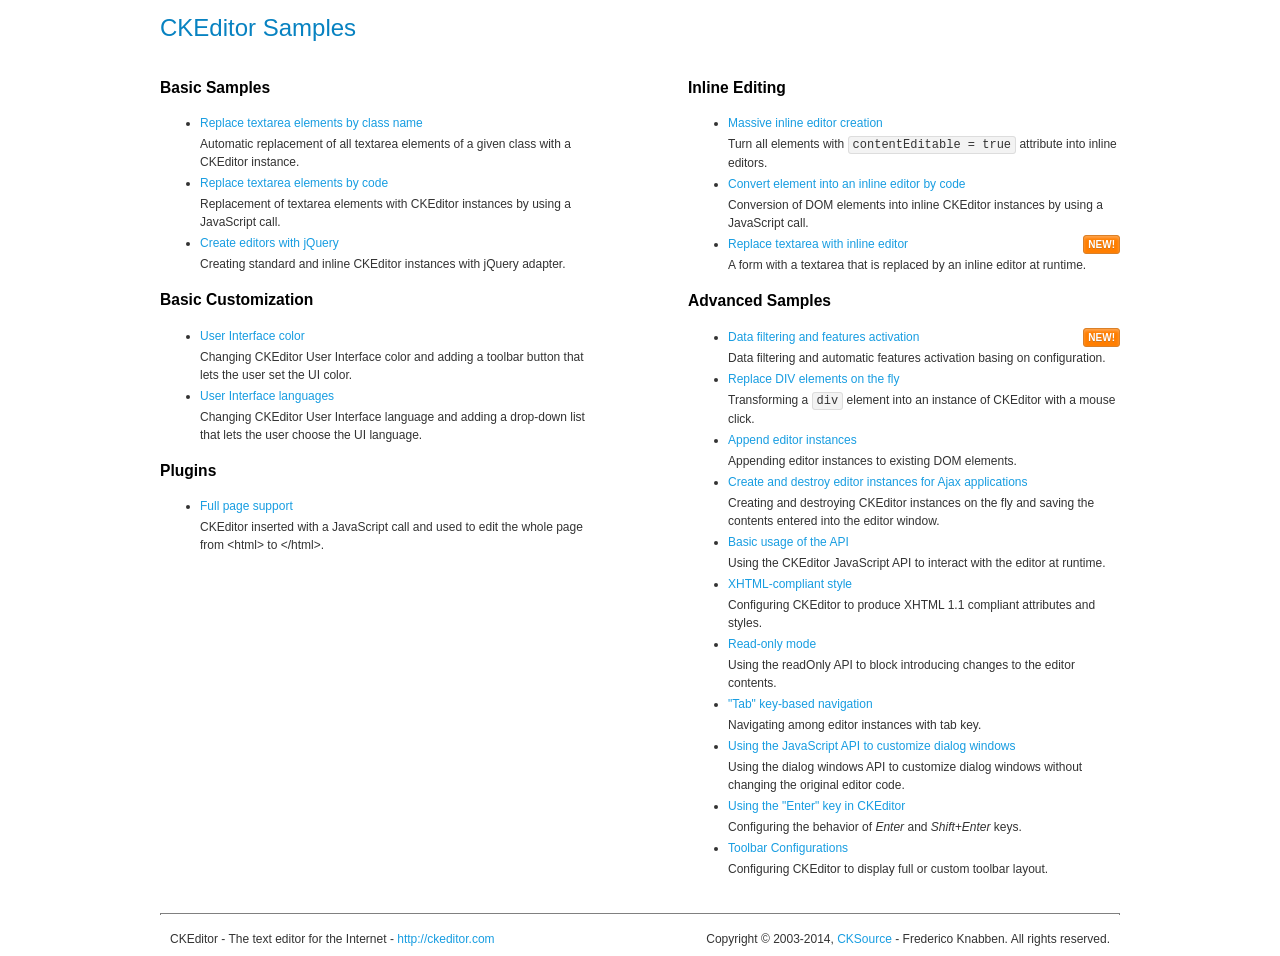
<file: static/ckeditor/samples/index.html>
<!DOCTYPE html>
<!--
Copyright (c) 2003-2014, CKSource - Frederico Knabben. All rights reserved.
For licensing, see LICENSE.md or http://ckeditor.com/license
-->
<html>
<head>
	<meta charset="utf-8">
	<title>CKEditor Samples</title>
	<link rel="stylesheet" href="sample.css">
</head>
<body>
	<h1 class="samples">
		CKEditor Samples
	</h1>
	<div class="twoColumns">
		<div class="twoColumnsLeft">
			<h2 class="samples">
				Basic Samples
			</h2>
			<dl class="samples">
				<dt><a class="samples" href="replacebyclass.html">Replace textarea elements by class name</a></dt>
				<dd>Automatic replacement of all textarea elements of a given class with a CKEditor instance.</dd>

				<dt><a class="samples" href="replacebycode.html">Replace textarea elements by code</a></dt>
				<dd>Replacement of textarea elements with CKEditor instances by using a JavaScript call.</dd>

				<dt><a class="samples" href="jquery.html">Create editors with jQuery</a></dt>
				<dd>Creating standard and inline CKEditor instances with jQuery adapter.</dd>
			</dl>

			<h2 class="samples">
				Basic Customization
			</h2>
			<dl class="samples">
				<dt><a class="samples" href="uicolor.html">User Interface color</a></dt>
				<dd>Changing CKEditor User Interface color and adding a toolbar button that lets the user set the UI color.</dd>

				<dt><a class="samples" href="uilanguages.html">User Interface languages</a></dt>
				<dd>Changing CKEditor User Interface language and adding a drop-down list that lets the user choose the UI language.</dd>
			</dl>


			<h2 class="samples">Plugins</h2>
<dl class="samples">
<dt><a class="samples" href="plugins/wysiwygarea/fullpage.html">Full page support</a></dt>
<dd>CKEditor inserted with a JavaScript call and used to edit the whole page from &lt;html&gt; to &lt;/html&gt;.</dd>
</dl>
		</div>
		<div class="twoColumnsRight">
			<h2 class="samples">
				Inline Editing
			</h2>
			<dl class="samples">
				<dt><a class="samples" href="inlineall.html">Massive inline editor creation</a></dt>
				<dd>Turn all elements with <code>contentEditable = true</code> attribute into inline editors.</dd>

				<dt><a class="samples" href="inlinebycode.html">Convert element into an inline editor by code</a></dt>
				<dd>Conversion of DOM elements into inline CKEditor instances by using a JavaScript call.</dd>

				<dt><a class="samples" href="inlinetextarea.html">Replace textarea with inline editor</a> <span class="new">New!</span></dt>
				<dd>A form with a textarea that is replaced by an inline editor at runtime.</dd>

				
			</dl>

			<h2 class="samples">
				Advanced Samples
			</h2>
			<dl class="samples">
				<dt><a class="samples" href="datafiltering.html">Data filtering and features activation</a> <span class="new">New!</span></dt>
				<dd>Data filtering and automatic features activation basing on configuration.</dd>

				<dt><a class="samples" href="divreplace.html">Replace DIV elements on the fly</a></dt>
				<dd>Transforming a <code>div</code> element into an instance of CKEditor with a mouse click.</dd>

				<dt><a class="samples" href="appendto.html">Append editor instances</a></dt>
				<dd>Appending editor instances to existing DOM elements.</dd>

				<dt><a class="samples" href="ajax.html">Create and destroy editor instances for Ajax applications</a></dt>
				<dd>Creating and destroying CKEditor instances on the fly and saving the contents entered into the editor window.</dd>

				<dt><a class="samples" href="api.html">Basic usage of the API</a></dt>
				<dd>Using the CKEditor JavaScript API to interact with the editor at runtime.</dd>

				<dt><a class="samples" href="xhtmlstyle.html">XHTML-compliant style</a></dt>
				<dd>Configuring CKEditor to produce XHTML 1.1 compliant attributes and styles.</dd>

				<dt><a class="samples" href="readonly.html">Read-only mode</a></dt>
				<dd>Using the readOnly API to block introducing changes to the editor contents.</dd>

				<dt><a class="samples" href="tabindex.html">"Tab" key-based navigation</a></dt>
				<dd>Navigating among editor instances with tab key.</dd>


				
<dt><a class="samples" href="plugins/dialog/dialog.html">Using the JavaScript API to customize dialog windows</a></dt>
<dd>Using the dialog windows API to customize dialog windows without changing the original editor code.</dd>

<dt><a class="samples" href="plugins/enterkey/enterkey.html">Using the &quot;Enter&quot; key in CKEditor</a></dt>
<dd>Configuring the behavior of <em>Enter</em> and <em>Shift+Enter</em> keys.</dd>

<dt><a class="samples" href="plugins/toolbar/toolbar.html">Toolbar Configurations</a></dt>
<dd>Configuring CKEditor to display full or custom toolbar layout.</dd>

			</dl>
		</div>
	</div>
	<div id="footer">
		<hr>
		<p>
			CKEditor - The text editor for the Internet - <a class="samples" href="http://ckeditor.com/">http://ckeditor.com</a>
		</p>
		<p id="copy">
			Copyright &copy; 2003-2014, <a class="samples" href="http://cksource.com/">CKSource</a> - Frederico Knabben. All rights reserved.
		</p>
	</div>
</body>
</html>
</file>
<file: static/ckeditor/samples/sample.css>
/*
Copyright (c) 2003-2014, CKSource - Frederico Knabben. All rights reserved.
For licensing, see LICENSE.md or http://ckeditor.com/license
*/

html, body, h1, h2, h3, h4, h5, h6, div, span, blockquote, p, address, form, fieldset, img, ul, ol, dl, dt, dd, li, hr, table, td, th, strong, em, sup, sub, dfn, ins, del, q, cite, var, samp, code, kbd, tt, pre
{
	line-height: 1.5;
}

body
{
	padding: 10px 30px;
}

input, textarea, select, option, optgroup, button, td, th
{
	font-size: 100%;
}

pre
{
	-moz-tab-size: 4;
	-o-tab-size: 4;
	-webkit-tab-size: 4;
	tab-size: 4;
}

pre, code, kbd, samp, tt
{
	font-family: monospace,monospace;
	font-size: 1em;
}

body {
	width: 960px;
	margin: 0 auto;
}

code
{
	background: #f3f3f3;
	border: 1px solid #ddd;
	padding: 1px 4px;

	-moz-border-radius: 3px;
	-webkit-border-radius: 3px;
	border-radius: 3px;
}

abbr
{
	border-bottom: 1px dotted #555;
	cursor: pointer;
}

.new, .beta
{
	text-transform: uppercase;
	font-size: 10px;
	font-weight: bold;
	padding: 1px 4px;
	margin: 0 0 0 5px;
	color: #fff;
	float: right;

	-moz-border-radius: 3px;
	-webkit-border-radius: 3px;
	border-radius: 3px;
}

.new
{
	background: #FF7E00;
	border: 1px solid #DA8028;
	text-shadow: 0 1px 0 #C97626;

	-moz-box-shadow: 0 2px 3px 0 #FFA54E inset;
	-webkit-box-shadow: 0 2px 3px 0 #FFA54E inset;
	box-shadow: 0 2px 3px 0 #FFA54E inset;
}

.beta
{
	background: #18C0DF;
	border: 1px solid #19AAD8;
	text-shadow: 0 1px 0 #048CAD;
	font-style: italic;

	-moz-box-shadow: 0 2px 3px 0 #50D4FD inset;
	-webkit-box-shadow: 0 2px 3px 0 #50D4FD inset;
	box-shadow: 0 2px 3px 0 #50D4FD inset;
}

h1.samples
{
	color: #0782C1;
	font-size: 200%;
	font-weight: normal;
	margin: 0;
	padding: 0;
}

h1.samples a
{
	color: #0782C1;
	text-decoration: none;
	border-bottom: 1px dotted #0782C1;
}

.samples a:hover
{
	border-bottom: 1px dotted #0782C1;
}

h2.samples
{
	color: #000000;
	font-size: 130%;
	margin: 15px 0 0 0;
	padding: 0;
}

p, blockquote, address, form, pre, dl, h1.samples, h2.samples
{
	margin-bottom: 15px;
}

ul.samples
{
	margin-bottom: 15px;
}

.clear
{
	clear: both;
}

fieldset
{
	margin: 0;
	padding: 10px;
}

body, input, textarea
{
	color: #333333;
	font-family: Arial, Helvetica, sans-serif;
}

body
{
	font-size: 75%;
}

a.samples
{
	color: #189DE1;
	text-decoration: none;
}

form
{
	margin: 0;
	padding: 0;
}

pre.samples
{
	background-color: #F7F7F7;
	border: 1px solid #D7D7D7;
	overflow: auto;
	padding: 0.25em;
	white-space: pre-wrap; /* CSS 2.1 */
	word-wrap: break-word; /* IE7 */
}

#footer
{
	clear: both;
	padding-top: 10px;
}

#footer hr
{
	margin: 10px 0 15px 0;
	height: 1px;
	border: solid 1px gray;
	border-bottom: none;
}

#footer p
{
	margin: 0 10px 10px 10px;
	float: left;
}

#footer #copy
{
	float: right;
}

#outputSample
{
	width: 100%;
	table-layout: fixed;
}

#outputSample thead th
{
	color: #dddddd;
	background-color: #999999;
	padding: 4px;
	white-space: nowrap;
}

#outputSample tbody th
{
	vertical-align: top;
	text-align: left;
}

#outputSample pre
{
	margin: 0;
	padding: 0;
}

.description
{
	border: 1px dotted #B7B7B7;
	margin-bottom: 10px;
	padding: 10px 10px 0;
	overflow: hidden;
}

label
{
	display: block;
	margin-bottom: 6px;
}

/**
 *	CKEditor editables are automatically set with the "cke_editable" class
 *	plus cke_editable_(inline|themed) depending on the editor type.
 */

/* Style a bit the inline editables. */
.cke_editable.cke_editable_inline
{
	cursor: pointer;
}

/* Once an editable element gets focused, the "cke_focus" class is
   added to it, so we can style it differently. */
.cke_editable.cke_editable_inline.cke_focus
{
	box-shadow: inset 0px 0px 20px 3px #ddd, inset 0 0 1px #000;
	outline: none;
	background: #eee;
	cursor: text;
}

/* Avoid pre-formatted overflows inline editable. */
.cke_editable_inline pre
{
	white-space: pre-wrap;
	word-wrap: break-word;
}

/**
 *	Samples index styles.
 */

.twoColumns,
.twoColumnsLeft,
.twoColumnsRight
{
	overflow: hidden;
}

.twoColumnsLeft,
.twoColumnsRight
{
	width: 45%;
}

.twoColumnsLeft
{
	float: left;
}

.twoColumnsRight
{
	float: right;
}

dl.samples
{
	padding: 0 0 0 40px;
}
dl.samples > dt
{
	display: list-item;
	list-style-type: disc;
	list-style-position: outside;
	margin: 0 0 3px;
}
dl.samples > dd
{
	margin: 0 0 3px;
}
.warning
{
	color: #ff0000;
	background-color: #FFCCBA;
	border: 2px dotted #ff0000;
	padding: 15px 10px;
	margin: 10px 0;
}

/* Used on inline samples */

blockquote
{
	font-style: italic;
	font-family: Georgia, Times, "Times New Roman", serif;
	padding: 2px 0;
	border-style: solid;
	border-color: #ccc;
	border-width: 0;
}

.cke_contents_ltr blockquote
{
	padding-left: 20px;
	padding-right: 8px;
	border-left-width: 5px;
}

.cke_contents_rtl blockquote
{
	padding-left: 8px;
	padding-right: 20px;
	border-right-width: 5px;
}

img.right {
	border: 1px solid #ccc;
	float: right;
	margin-left: 15px;
	padding: 5px;
}

img.left {
	border: 1px solid #ccc;
	float: left;
	margin-right: 15px;
	padding: 5px;
}

.marker
{
	background-color: Yellow;
}
</file>
